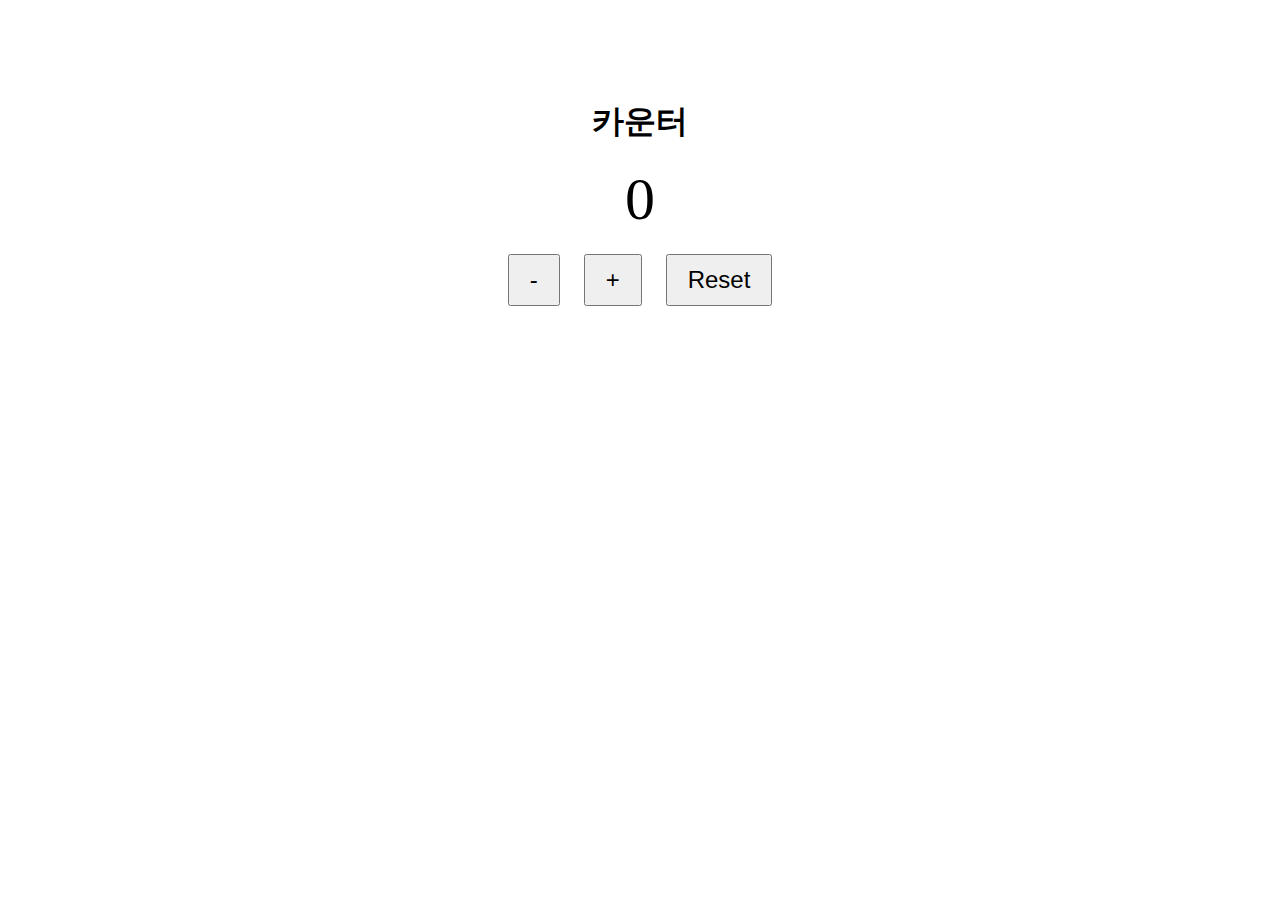
<file: index.html>
<!DOCTYPE html>
<html lang="ko">
<head>
    <meta charset="UTF-8">
    <meta name="viewport" content="width=device-width, initial-scale=1.0">
    <title>간단한 카운터</title>
    <link rel="stylesheet" href="style.css">
</head>
<body>
    <div class="container">
        <h1>카운터</h1>
        <div class="counter">0</div>
        <div class="buttons">
            <button onclick="decrease()">-</button>
            <button onclick="increase()">+</button>
            <!-- buttons div 안에 추가 -->
<button onclick="reset()">Reset</button>
        </div>
    </div>
    <script src="script.js"></script>
</body>
</html>
</file>
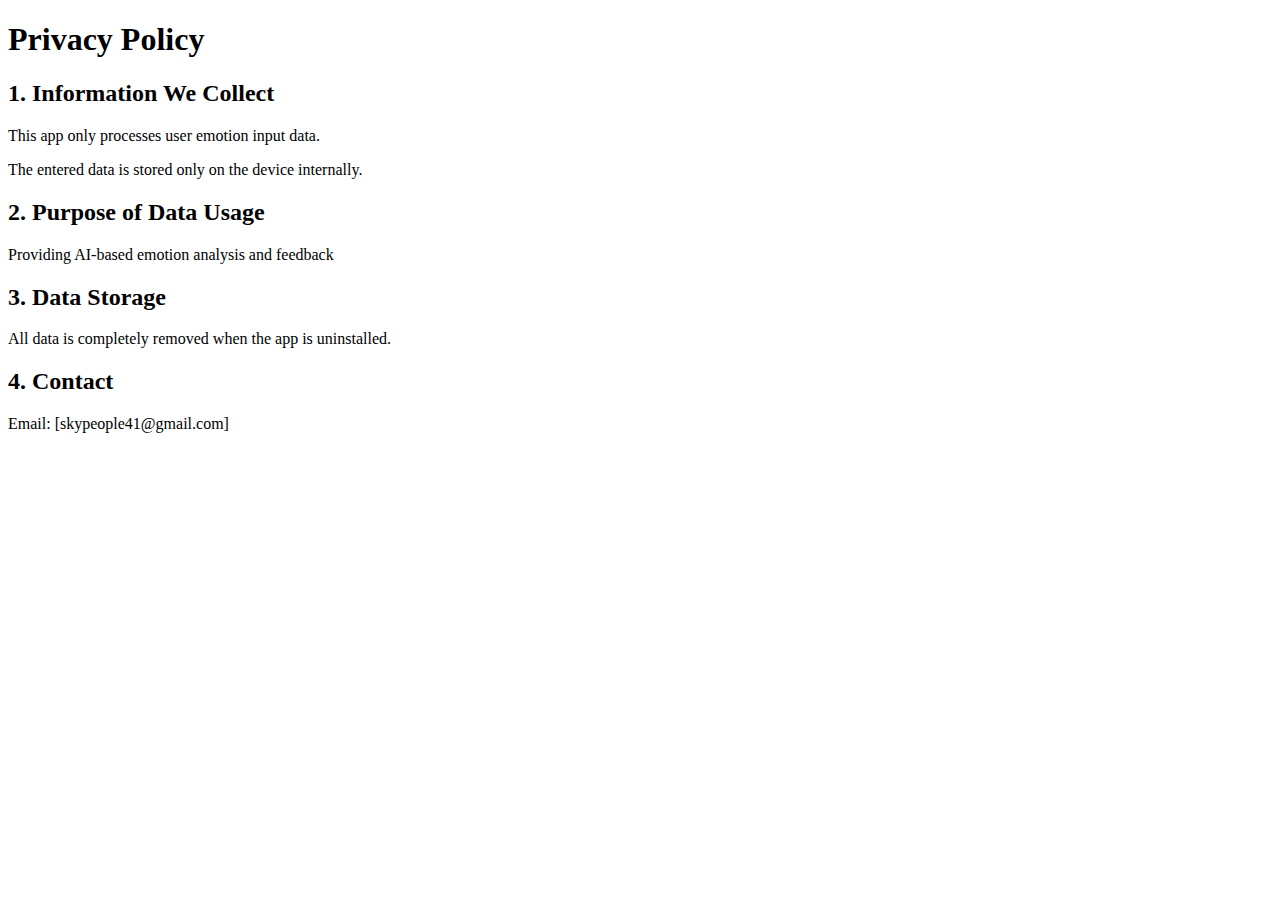
<file: privacy-policy.html>
<!DOCTYPE html>
<html>
<head>
    <title>Privacy Policy</title>
    <meta charset="UTF-8">
</head>
<body>
    <h1>Privacy Policy</h1>
    
    <h2>1. Information We Collect</h2>
    <p>This app only processes user emotion input data.</p>
    <p>The entered data is stored only on the device internally.</p>
    
    <h2>2. Purpose of Data Usage</h2>
    <p>Providing AI-based emotion analysis and feedback</p>
    
    <h2>3. Data Storage</h2>
    <p>All data is completely removed when the app is uninstalled.</p>
    
    <h2>4. Contact</h2>
    <p>Email: [skypeople41@gmail.com]</p>
</body>
</html>
</file>
<file: style.css>
.container {
    text-align: center;
    margin-top: 100px;
}

.counter {
    font-size: 60px;
    margin: 20px;
}

button {
    font-size: 24px;
    margin: 0 10px;
    padding: 10px 20px;
    cursor: pointer;
}
</file>
